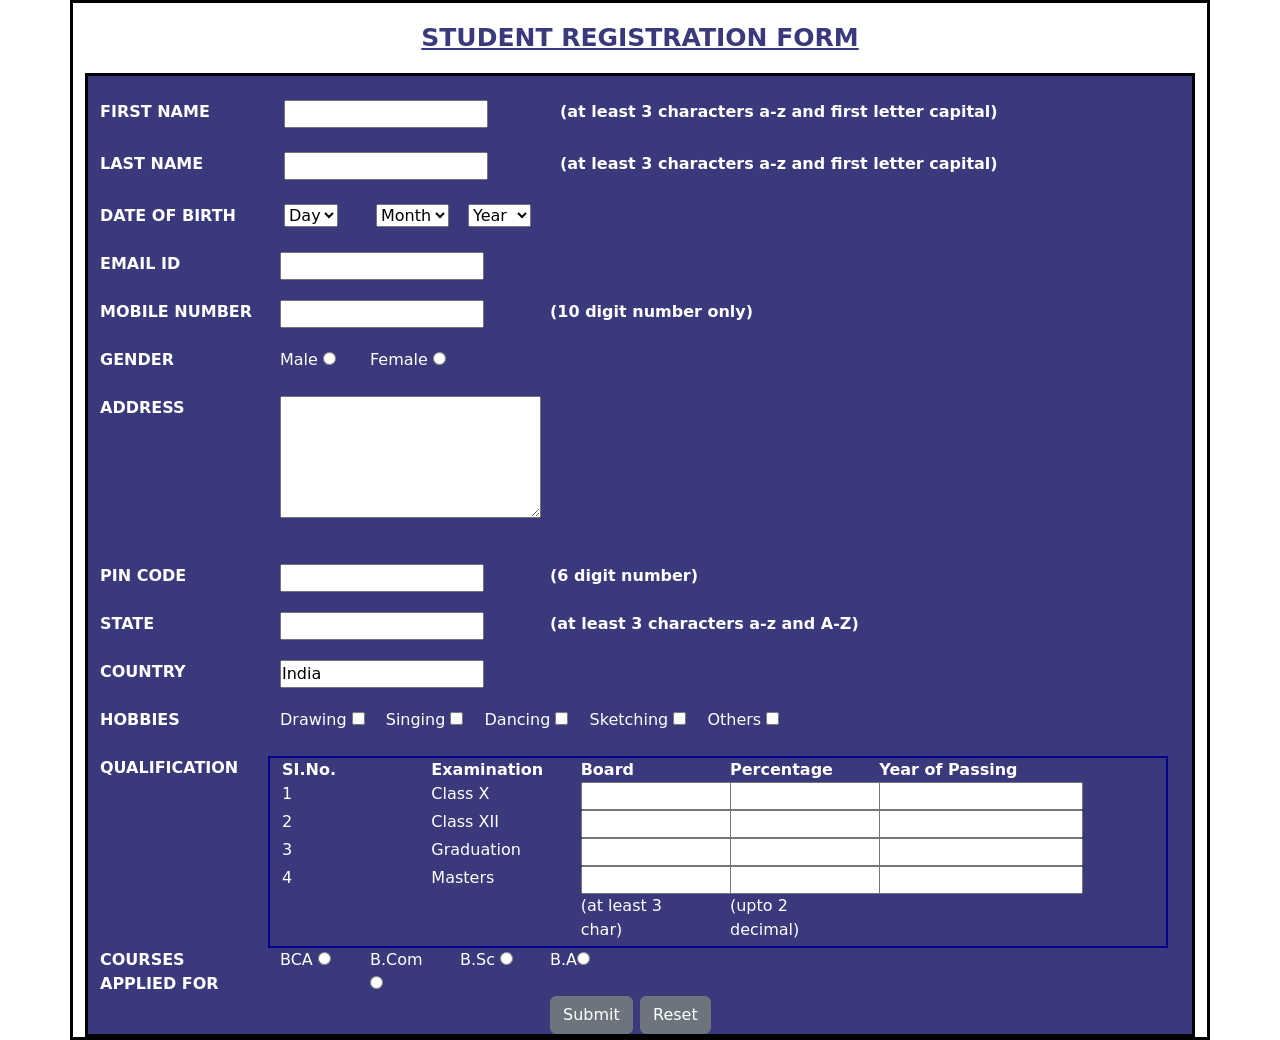
<file: ST-2 Form Validation Project (2010991358)/student.html>
<!DOCTYPE html>
<html lang="en">
<head>
    <meta charset="UTF-8">
    <meta http-equiv="X-UA-Compatible" content="IE=edge">
    <meta name="viewport" content="width=device-width, initial-scale=1.0">
    <!-- CSS only -->

 
<link href="https://cdn.jsdelivr.net/npm/bootstrap@5.2.0/dist/css/bootstrap.min.css" rel="stylesheet" integrity="sha384-gH2yIJqKdNHPEq0n4Mqa/HGKIhSkIHeL5AyhkYV8i59U5AR6csBvApHHNl/vI1Bx" crossorigin="anonymous">

    <title>Document</title>
    <style>
        *{
    padding:0;
    margin:0;
    box-sizing: border-box;
}

/*for heading*/
.head_content{
    color:rgb(57, 57, 123);
    text-decoration:underline;
    font-size: 25px;
    font-weight: bold;
    margin-top:20px;
    text-align:center;
}


.parent_container{
    border:3px solid black;

}

.form_container{
    border:3px solid black;
    background:rgb(57, 57, 123);
    margin-top:20px;
    color:white;
  
}

    </style>
</head>
<body>
    
    <div class="container parent_container">
        <h2 class="head_content">STUDENT REGISTRATION FORM</h2>

        
  <div class="form_container container">
<form action="#">
  
        <br>
       <div class="row">
        <div class="col-sm-2 col-4 col-lg-2 fw-bold">FIRST NAME
        </div>
        <div class="col-8 col-lg-3 col-sm-4 ">
 <input type="text" name="fname" id="fname">
        </div>
        <div class="col-lg-7 col-sm-6 fw-bold">(at least 3 characters a-z and first letter capital)
        </div>
       </div>

    <br>

       <div class="row">
        <div class="col-lg-2 col-sm-2 col-4 fw-bold">LAST NAME
        </div>
        <div class="col-8 col-lg-3 col-sm-4">
 <input type="text" name="lname" id="lname">
        </div>
        <div class="col-lg-7 col-sm-6 fw-bold">(at least 3 characters a-z and first letter capital)
        </div>
       </div>

<br>
       <div class="row">
        <div class="col-lg-2 col-sm-3  fw-bold">DATE OF BIRTH
        </div>
        <div class="col-lg-1 col-sm-3 col-4">
            <select name="day" id="day">
                <option value="day">
                    Day
          <script>
            for(var i=1;i<=31;i++){
                document.write(`<option value=${i} id="day">${i}</option>`);
            }
          </script>
             
            </option>
              </select>
        </div>

        <div class="col-lg-1 col-sm-3 col-4">
            <select name="month" id="month">
      <option value="month">
          Month
<script>
 var m = ['Jan', 'Feb', 'Mar', 'Apr', 'May', 'June', 'July', 'Aug', 'Sept', 'Oct', 'Nov', 'Dec'];
for(var i=0;i<m.length;i++){
    document.write(`<option value=${m[i]} id="month">${m[i]}</option>`);
}
</script>

      </option>
              </select>
        </div>
       
        <div class="col-lg-1 col-sm-3 col-xs-1 col-4">
            <select name="year" id="year">
   <option value="year">
    Year
     <script>
         for(var i=1995;i<=2010;i++){
                document.write(`<option value=${i} id="year">${i}</option>`);
            }

     </script>
   </option>
              </select>
        </div>
       

        <br><br>

        <div class="row">
            <div class="col-lg-2 col-sm-2 col-4 fw-bold"fw-bold>EMAIL ID
            </div>
            <div class="col-8 ">
     <input type="email" name="email" id="eid">
            </div>
          
           </div>


           
        <br><br>

        <div class="row">
            <div class="col-lg-2 col-sm-2 col-4 fw-bold"fw-bold>MOBILE NUMBER
            </div>
            <div class="col-8 col-lg-3 col-sm-4 ">
     <input type="numbers" name="mbnumber" maxlength="10" id="mno">
            </div>
            <div class="col-lg-7 col-sm-6 fw-bold">(10 digit number only)
            </div>
           </div>



           <br><br>

           <div class="row">
            <div class="col-lg-2 col-sm-2 col-4 fw-bold">GENDER
            </div>
            <div class="col-lg-1 col-sm-2 col-4 ">
                Male <input type="radio" name="gender" value="Male" id="m"> 
            </div>
            <div class="col-lg-2 col-sm-2 col-4 ">
            Female <input type="radio" name="gender" value="Female" id="f">
            </div>
           </div>
   
           <br><br>

           <div class="row">
               <div class="col-lg-2 col-sm-2 fw-bold"fw-bold>ADDRESS
               </div>
               <div class="col-lg-10 ">
       <textarea name="tarea" id="tarea" cols="30" rows="5" id="address"></textarea>
               </div>
            </div>

              <br> <br> <br> <br> <br>  <br><br>
               <div class="row">
                <div class="col-lg-2 col-sm-2 col-4 fw-bold">PIN CODE
                </div>
                <div class="col-8 col-lg-3 col-sm-4">
         <input type="numbers" name="pcode" id="pcode">
                </div>
                <div class="col-lg-7 col-sm-6 fw-bold">(6 digit number)
                </div>
               </div>


               <br><br>
               <div class="row">
                <div class="col-lg-2 col-sm-2 col-4 fw-bold">STATE
                </div>
                <div class="col-8 col-lg-3 col-sm-4">
         <input type="text" name="state" id="state">
                </div>
                <div class="col-lg-7 col-sm-6 fw-bold">(at least 3 characters a-z and A-Z)
                </div>
               </div>

               <br><br>
               <div class="row">
                <div class="col-lg-2 col-sm-2 col-4 fw-bold">COUNTRY
                </div>
                <div class="col-8 ">
         <input type="text" name="country" value="India" id="country">
                </div>
               </div>


        
  
        <br><br>
       <div class="row">
        <div class="col-lg-2 col-sm-2 fw-bold">HOBBIES
        </div>
        <div class="col ">
            <label for="hb1">Drawing</label>
            <input type="checkbox" id="hb1" name="draw" value="Drawing" class="hob">&emsp;
            <label for="hb2"> Singing</label>
            <input type="checkbox" id="hb2" name="sing" value="Singing" class="hob">&emsp;
            <label for="hb3">Dancing</label>
            <input type="checkbox" id="hb3" name="dance" value="Dancing" class="hob">&emsp;
            <label for="hb4">Sketching</label>
            <input type="checkbox" id="hb3" name="sketch" value="Sketching" class="hob">&emsp;
            <label for="hb5">Others</label>
            <input type="checkbox" id="hb5" name="others" value="Others" class="hob">
        </div>
       </div>

       <br><br>
       <div class="row">
        <div class="col-lg-2  fw-bold">QUALIFICATION
        </div>
<div class="col" style="border:2px solid darkblue">

<div class="row">
    <div class="col-lg-2 col-sm-2 fw-bold">SI.No.</div> <div class="col-lg-2 col-sm-2 fw-bold ">Examination</div> <div class="col-lg-2 col-sm-2 fw-bold">Board</div> <div class="col-lg-2 col-sm-2 fw-bold">Percentage</div> <div class=" col-sm-3 col-lg-3 fw-bold">Year of Passing</div>

   

</div>

<div class="row">

    <div class="col-lg-2 col-sm-2">1</div> <div class="col-lg-2 col-sm-2">Class X</div> <div class="col-lg-2 col-sm-2"><input type="text" id="b1" ></div> <div class="col-lg-2 col-sm-2"><input type="text" id="p1" ></div> <div class="col-lg-2 col-sm-2"><input type="text" id="y1" maxlength="4" ></div>

</div>
<div class="row">

    <div class="col-lg-2 col-sm-2">2</div> <div class="col-lg-2 col-sm-2">Class XII</div> <div class="col-lg-2 col-sm-2"><input type="text" id="b2" ></div> <div class="col-lg-2 col-sm-2"><input type="text" id="p2" ></div> <div class="col-lg-2 col-sm-2"><input type="text" id="y2"  maxlength="4"></div>

</div>


<div class="row">

    <div class="col-lg-2 col-sm-2">3</div> <div class="col-lg-2 col-sm-2">Graduation</div> <div class="col-lg-2 col-sm-2"><input type="text" id="b3" ></div> <div class="col-lg-2 col-sm-2"><input type="text" id="p3" ></div> <div class="col-lg-2 col-sm-2"><input type="text" id="y3"  maxlength="4"></div>

</div>
<div class="row">

    <div class="col-lg-2 col-sm-2">4</div> <div class="col-lg-2 col-sm-2">Masters</div> <div class="col-lg-2 col-sm-2"><input type="text" id="b4" ></div> <div class="col-lg-2 col-sm-2"><input type="text" id="p4" ></div> <div class="col-lg-2 col-sm-2"><input type="text" id="y4"  maxlength="4"></div>

</div>
<div class="row">

    <div class="col-lg-2 col-sm-2"></div> <div class="col-lg-2 col-sm-2"></div> <div class="col-lg-2 col-sm-2">(at least 3 char)</div> <div class="col-lg-2 col-sm-2">(upto 2 decimal)</div> <div class="col-lg-2 col-sm-2"></div>

</div>
       </div>

       </div>


   <br><br><br><br><br><br><br><br>
       

       


       <div class="row">
        <div class="col-lg-2 col-sm-2 fw-bold">COURSES <br> APPLIED FOR
        </div>
        <div class="col-lg-1 col-sm-2  col-3">
            BCA <input type="radio" name="cource" value="BCA" id="bca"> 
        </div>
        <div class="col-lg-1 col-sm-2 col-4">
        B.Com <input type="radio" name="cource" value="B.Com" id="bcom">
        </div>
        <div class="col-lg-1 col-sm-2 col-3">
            B.Sc <input type="radio"name="cource" value="B.Sc" id="bsc"> 
        </div>
        <div class="col-lg-1 col-sm-2 col-3">
        B.A<input type="radio" name="cource" value="B.A" id="ba">
        </div>
       
       </div>
     


<br><br>

<div class="row justify-content-center">
    <div class="col-lg-1 col-sm-2 col-4">
        <input class="btn btn-secondary" type="submit" value="Submit" id="submit">
     
    </div>
    <div class="col-lg-1  col-sm-2 col-4">
        <input class="btn btn-secondary" type="reset" value="Reset" id="reset">
    </div>
</div>














</form>
  </div>







    </div>


</body>
<!-- JavaScript Bundle with Popper -->
<script src="https://cdn.jsdelivr.net/npm/bootstrap@5.2.0/dist/js/bootstrap.bundle.min.js" integrity="sha384-A3rJD856KowSb7dwlZdYEkO39Gagi7vIsF0jrRAoQmDKKtQBHUuLZ9AsSv4jD4Xa" crossorigin="anonymous"></script>
<script>
console.log("Let's do scripting!!!");

var validFname=false;
var validLname=false;
var validEmail=false;
var validMobile=false;
var validAddress=false;
var validPincode=false;
var validState=false;
var validB1=false;
var validB2=false;
var validB3=false;
var validB4=false;
var validP1=false;
var validP2=false;
var validP3=false;
var validP4=false;


/*for first name*/
var fname=document.getElementById("fname");
var reg=/^[A-Z]([a-z]){2,9}$/;
fname.addEventListener("blur",()=>{
    if(fname.value.length>=3 && reg.test(fname.value)){
        validFname=true;
        console.log("Fname matched");
    }
    

    else {
        alert("Your First Name is incorrect");
    }


})


/*for lastname*/

var lname=document.getElementById("lname");
var reg2=/^[A-Z]([a-z]){2,9}$/;
lname.addEventListener("blur",()=>{
    if(lname.value.length>=3 && reg2.test(lname.value)){
        validLname=true;
        console.log("Lname matched");
    }
    

    else {
        alert("Your Last Name is incorrect");
    }


})




var email=document.getElementById("eid");
var reg3= /^([^0-9][\-\.a-zA-Z0-9]+)@([\-\.a-zA-Z0-9]+)\.([a-zA-Z]){2,7}$/;
email.addEventListener("blur",()=>{
    if(reg3.test(email.value)){
        validEmail=true;
        console.log("Email matched");
    }
    

    else {
        alert("Your Email is incorrect");
    }


})





var mno=document.getElementById("mno");
var reg4=/^[0-9]{10}$/;
mno.addEventListener("blur",()=>{
    if(reg4.test(mno.value)){
        validMobile=true;
        console.log("Mobile number matched");
    }
    

    else {
        alert("Your Mobile number is incorrect");
    }


})



/*for address*/

var tarea=document.getElementById("tarea");
var reg5= /^([A-Za-z0-9\s\-_])+/;
tarea.addEventListener("blur",()=>{
    if(reg5.test(tarea.value) && tarea.value.length>=10){
        validAddress=true;
        console.log("Address matched");
    }
    

    else {
        alert("Your Address is incorrect");
    }


})


/*for pincode*/
var pcode=document.getElementById("pcode");
var reg6=/^[0-9]{6}$/;
pcode.addEventListener("blur",()=>{
    if((pcode.value.length==6) && reg6.test(pcode.value)){
        validPincode=true;
        console.log("Pincode matched");
    }
    

    else {
        alert("Your Pincode is incorrect");
    }


})


/*for state*/

var state=document.getElementById("state");
var reg7=/^([A-Za-z\s])+$/;
state.addEventListener("blur",()=>{
    if(state.value.length>=3 && reg7.test(state.value)){
        validState=true;
        console.log("State matched");
    }
    

    else {
        alert("State is incorrect");
    }


})

/*data for day*/
var day=document.getElementById("day");

/*data for month*/
var month=document.getElementById("month");

/*data for year*/
var year=document.getElementById("year");

/*data for country*/
var country=document.getElementById("country");





var b1=document.getElementById("b1");
var b2=document.getElementById("b2");
var b3=document.getElementById("b3");
var b4=document.getElementById("b4");


var p1=document.getElementById("p1");
var p2=document.getElementById("p2");
var p3=document.getElementById("p3");
var p4=document.getElementById("p4");


var y1=document.getElementById("y1");
var y2=document.getElementById("y2");
var y3=document.getElementById("y3");
var y4=document.getElementById("y4");



/*validation for Board*/

b1.addEventListener("blur",()=>{
    if(b1.value.length>=3){
        validB1=true;
    }
    else {
        alert("Please write board upto at least 3 characters");
    }
})

b2.addEventListener("blur",()=>{
    if(b2.value.length>=3){
        validB2=true;
    }
    else {
        alert("Please write board upto at least 3 characters");
    }
})

b3.addEventListener("blur",()=>{
    if(b3.value.length>=3){
        validB3=true;
    }
    else {
        alert("Please write board upto at least 3 characters");
    }
})

b4.addEventListener("blur",()=>{
    if(b4.value.length>=3){
        validB4=true;
    }
    else {
        alert("Please write board upto at least 3 characters");
    }
})



/*validation for Percentage*/


p1.addEventListener("blur",()=>{

    var reg = /^([a-zA-Z])+/;
    if(reg.test(p1.value))
        {
            alert("please enter only number");
        }
   if(p1.value=="")
            {
                alert("Please enter marks")
            }
    // String Contains Decimal
    if (p1.value.includes('.')) {
       x=p1.value.split('.')[1].length;
       if(x==2){
        console.log("Percentage Correct");
       }
       else{
        alert("Percentage not correct");
       }
    }

    if(p1.value.length==2 || p1.value.length==1){
        alert("Please write up to two decimal places");
    }
})



p2.addEventListener("blur",()=>{

    var reg = /^([a-zA-Z])+/;
    if(reg.test(p2.value))
        {
            alert("please enter only number");
        }


        if(p2.value=="")
            {
                alert("Please enter marks")
            }
    // String Contains Decimal
    if ((p2.value).includes('.')) {
       x=p2.value.split('.')[1].length;
       if(x==2){
        console.log("Percentage Correct");
       }
       else{
        alert("Percentage not correct");
       }
    }

    if(p2.value.length==2 || p2.value.length==1){
        alert("Please write up to two decimal places");
    }
})


p3.addEventListener("blur",()=>{

    var reg = /^([a-zA-Z])+/;
    if(reg.test(p3.value))
        {
            alert("please enter only number");
        }

        if(p3.value=="")
            {
                alert("Please enter marks")
            }

    // String Contains Decimal
    if ((p3.value).includes('.')) {
       x=p3.value.split('.')[1].length;
       if(x==2){
        console.log("Percentage Correct");
       }
       else{
        alert("Percentage not correct");
       }
    }

    if(p3.value.length==2 || p3.value.length==1){
        alert("Please write up to two decimal places");
    }
})


p4.addEventListener("blur",()=>{

    var reg = /^([a-zA-Z])+/;
    if(reg.test(p4.value))
        {
            alert("please enter only number");
        }

        if(p4.value=="")
            {
                alert("Please enter marks")
            }

    // String Contains Decimal
    if ((p4.value).includes('.')) {
       x=p4.value.split('.')[1].length;
       if(x==2){
        console.log("Percentage Correct");
       }
       else{
        alert("Percentage not correct");
       }
    }

    if(p4.value.length==2 || p4.value.length==1){
        alert("Please write up to two decimal places");
    }
})



/*for form submit button*/

var submit = document.getElementById("submit");
submit.addEventListener("click",(event)=>{
    if(fname.value=="" || lname.value=="" || email.value=="" || mno.value=="" || tarea.value=="" || pcode.value=="" || state.value==""
    || b1.value==""|| b2.value=="" || b3.value=="" || b4.value=="" || p1.value=="" || p2.value=="" || p3.value=="" || p4.value=="" || y1.value=="" 
    || y2.value=="" || y3.value=="" || y4.value=="")
    {
        
            alert("Please fill the form!!!");
           event.preventDefault();
  
       
    }

    
    
  else {
    /*for selecting gender*/
    var storeGender;
    var radios = document.getElementsByName('gender');
    for (var radio of radios)
    {
        if (radio.checked) {
           storeGender=radio.value; 
           break;
        }
        else {
            alert("Please select the gender");
            break;
        }
    
    }

    /*for selecting cource*/
    var storeCource;
    var radios2 = document.getElementsByName('cource');
    for (var radio of radios2)
    {
        if (radio.checked) {
           storeCource=radio.value; 
           break;
        }

        else {
            alert("Please select the cource");
            break;
        }

 
    }

    /*for selecting Hobbies*/
    var storeHobbies=[];
    var hob=document.getElementsByClassName("hob");
    for (var hobby of hob)
    {
        if (hobby.checked) {
           storeHobbies.push(hobby.value);
        }
        else {
            alert("Please select the hobbies");
            break;
        }
    
    }
  
    let txt="Do you want to submit the form ?";
    if(confirm(txt)==true){

        console.log("You clicked ok");
        if(validFname && validLname && validEmail && validMobile && validAddress && validPincode && validState) {
    document.write('<table border="3">');
    document.write(
        '<tr><th colspan="2">Student Data</th></tr>'+
        '<tr><td style="font-weight:bold;">'+"First Name"+'</td><td>'+fname.value+'</td></tr>'+
    '<tr><td style="font-weight:bold;">'+"Last Name"+'</td><td>'+lname.value+'</td></tr>'+
    '<tr><td style="font-weight:bold;">'+"Date of Birth"+'</td><td>'+day.value+"-"+month.value+"-"+year.value+'</td></tr>'+
    '<tr><td style="font-weight:bold;">'+"Email"+'</td><td>'+email.value+'</td></tr>'+
    '<tr><td style="font-weight:bold;">'+"Mobile Number"+'</td><td>'+mno.value+'</td></tr>'+
    '<tr><td style="font-weight:bold;">'+"Gender"+'</td><td>'+storeGender+'</td></tr>'+
    '<tr><td style="font-weight:bold;">'+"Address"+'</td><td>'+tarea.value+'</td></tr>'+
    '<tr><td style="font-weight:bold;">'+"Pincode"+'</td><td>'+pcode.value+'</td></tr>'+
    '<tr><td style="font-weight:bold;">'+"State"+'</td><td>'+state.value+'</td></tr>'+
    '<tr><td style="font-weight:bold;">'+"Country"+'</td><td>'+country.value+'</td></tr>'+
    '<tr><td style="font-weight:bold;">'+"Hobbies"+'</td><td>'+storeHobbies+'</td></tr>'+
    '<tr><td style="font-weight:bold;">'+"Qualification"+'<td><table border="2">'+
    '<tr><td >'+"SI.No."+'</td><td>'+"Examination"+'</td><td>'+"Board"+'</td><td>'+"Percentage"+'</td><td>'+"Year of Passing"+'</td></tr>'+
    '<tr><td >'+"1"+'</td><td>'+"Class X"+"</td><td>"+b1.value+"</td><td>"+p1.value+'</td><td>'+y1.value+'</td></tr>'+
    '<tr><td >'+"2"+'</td><td>'+"Class XII"+'</td><td>'+b2.value+'</td><td>'+p2.value+'</td><td>'+y2.value+'</td></tr>'+
    '<tr><td>'+"3"+'</td><td>'+"Graduation"+'</td><td>'+b3.value+'</td><td>'+p3.value+'</td><td>'+y3.value+'</td></tr>'+
    '<tr><td >'+"4"+'</td><td>'+"Masters"+'</td><td>'+b4.value+'</td><td>'+p4.value+'</td><td>'+y4.value+'</td></tr>'+
    '</table></td></tr>'+
    '<tr><td style="font-weight:bold;">'+"Cources Applied For"+'</td><td>'+storeCource+'</td></tr>');

    document.write('</table>');
    }
  
    }
 else {
    event.preventDefault();
 }

  }
})


</script>
</html>
</file>
